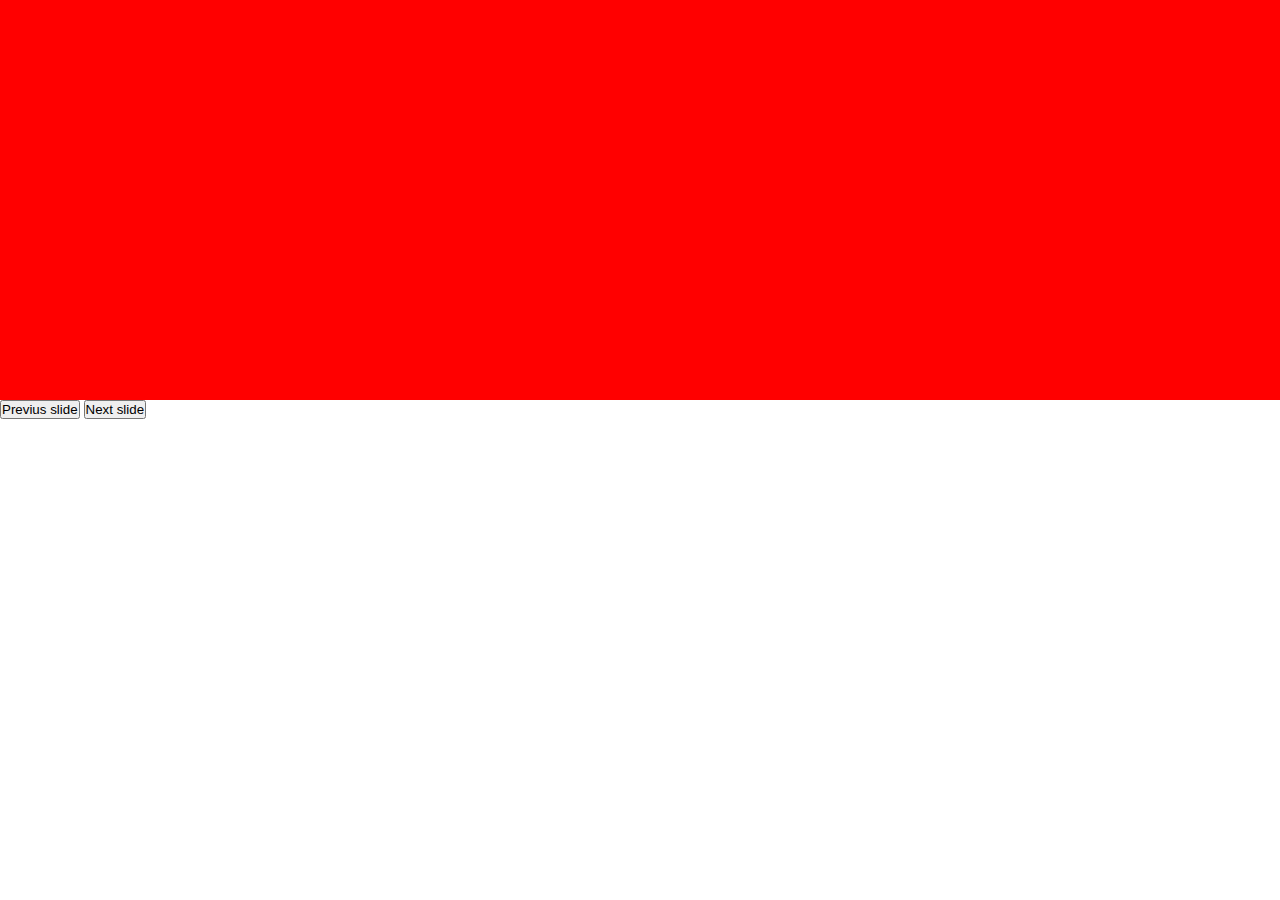
<file: LittleFunnyThings/slider-click/index.html>
<!DOCTYPE html>
<html lang="en">
<head>
    <meta charset="UTF-8">
    <meta name="viewport" content="width=device-width, initial-scale=1.0">
    <meta http-equiv="X-UA-Compatible" content="ie=edge">
    <title>Document</title>
    <link href="style.css" rel="stylesheet" />
</head>
<body>

    <ul class="slider">
        <li class="slider__item slider__item--active" style="background:red"></li>
        <li class="slider__item" style="background:green"></li>
        <li class="slider__item" style="background:yellow"></li>
        <li class="slider__item" style="background:blue"></li>
    </ul>

    <button id="prev-btn" >Previus slide</button>
    <button id="next-btn" >Next slide</button>

    <script src="main.js"></script>
</body>
</html>
</file>
<file: LittleFunnyThings/slider-click/style.css>
* {
	margin: 0;
	padding: 0;
	box-sizing: border-box;
}

.slider {
	width: 100%;
	height: 400px;
	position: relative;
}

.slider__item {
	width: 100%;
	height: 400px;
	position: absolute;
	top: 0;
	left: 0;
}

.slider__item--active {
	z-index: 1;
}
</file>
